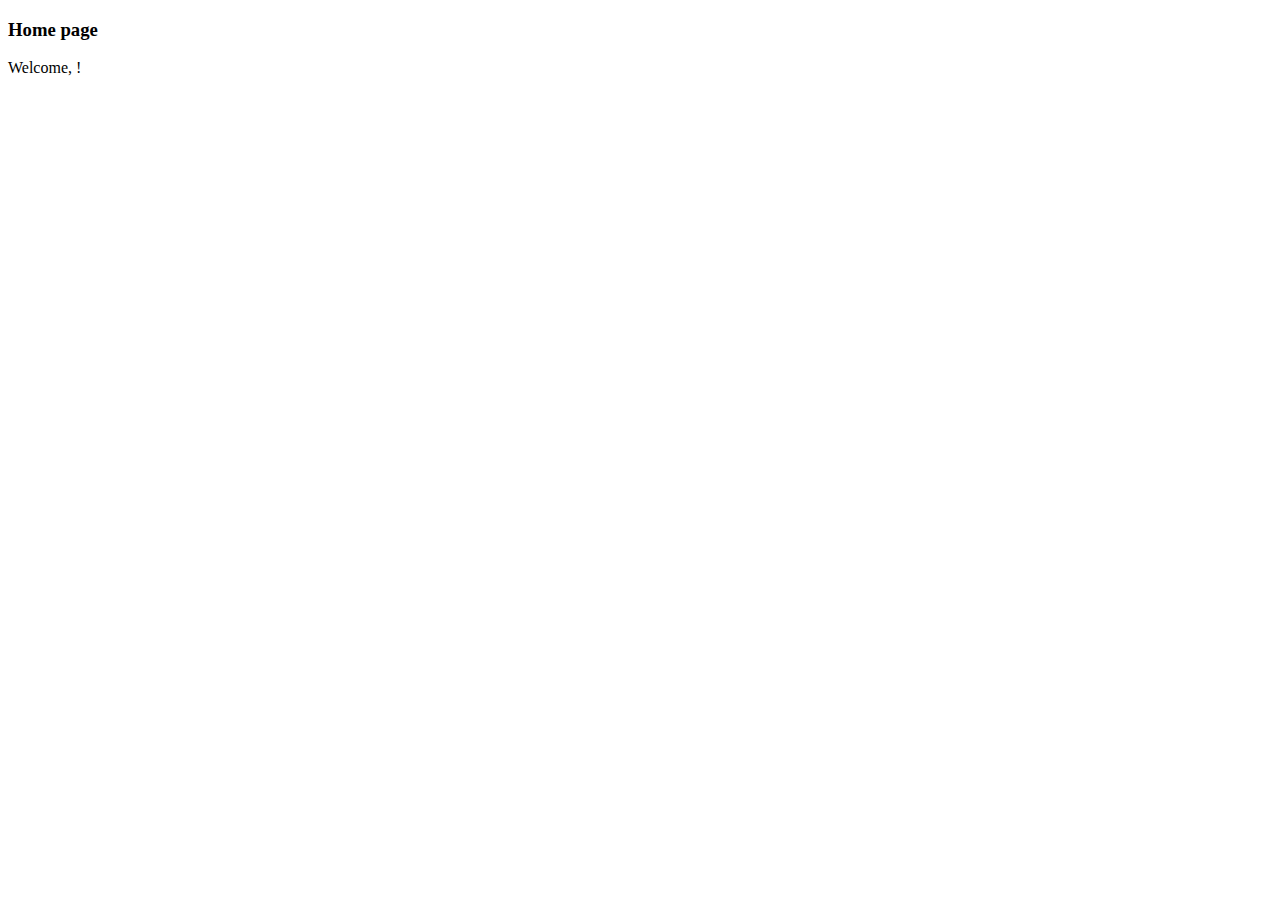
<file: src/main/resources/templates/index.html>
<!DOCTYPE html>
<html xmlns:th="http://www.thymeleaf.org" lang="en">
<head th:replace="layout::head(~{::title},~{},~{})">
    <title>Home page</title>
</head>
<body>
<div th:replace="layout::navbar('home')"></div>
<div class="row container-fluid">
    <div th:replace="layout::menu('user')"></div>
    <main class="col">
        <div th:replace="layout::alerts"></div>
        <h3 th:text="${#request.remoteUser != null} ? 'User page' : 'Home page'">Home page</h3>
        <p>Welcome,
            <em th:text="${#request.remoteUser != null ? #strings.capitalize(#request.remoteUser) : 'Anonymous'}"></em>!
        </p>
    </main>
</div>
</body>
</html>
</file>
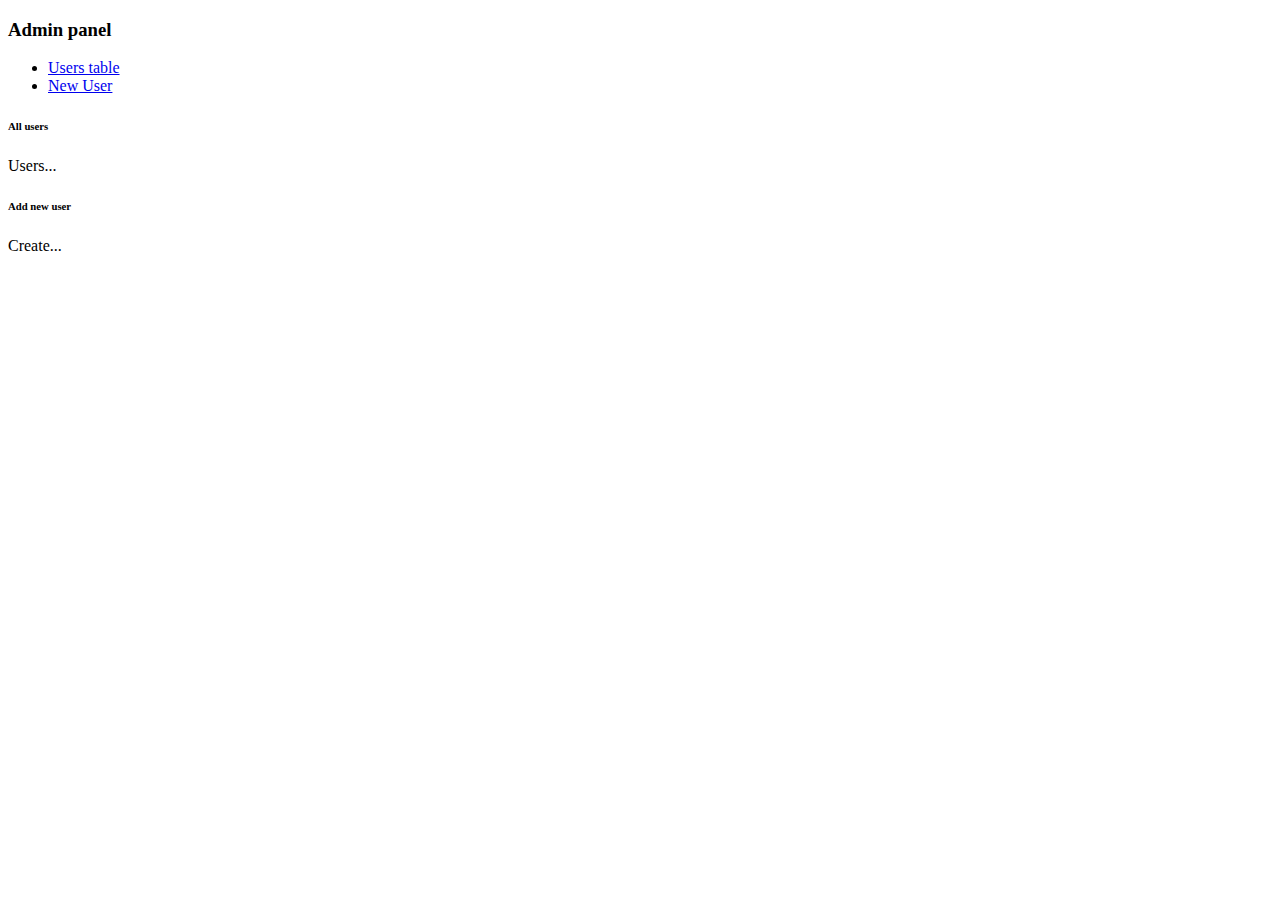
<file: src/main/resources/templates/admin.html>
<!DOCTYPE html>
<html lang="en" xmlns:th="http://www.thymeleaf.org">
<head th:replace="layout::head(~{::title},~{},~{::script})">
    <title>Admin page</title>
    <script th:src="@{/js/api/users.js}"></script>
</head>
<body>
<div th:replace="layout::navbar('admin')"></div>
<div class="row container-fluid">
    <div th:replace="layout::menu('admin')"></div>
    <main class="col">
        <div th:replace="layout::alerts"></div>
        <h3>Admin panel</h3>
        <div id="alert"></div>
        <ul class="nav nav-tabs" id="admin-tab" role="tablist">
            <li class="nav-item">
                <a aria-controls="users" aria-selected="true" class="nav-link active" data-toggle="tab" href="#users"
                   id="users-tab" role="tab">Users table</a>
            </li>
            <li class="nav-item">
                <a aria-controls="create" aria-selected="false" class="nav-link" data-toggle="tab" href="#create"
                   id="create-tab" role="tab">New User</a>
            </li>
        </ul>
        <div class="tab-content" id="admin-tab-content">
            <div aria-labelledby="users-tab" class="tab-pane border-left border-right border-bottom fade show active"
                 id="users" role="tabpanel">
                <h6 class="border-left border-right">All users</h6>
                <div id="users-content" th:replace="api/users::users">Users...</div>
            </div>
            <div aria-labelledby="create-tab" class="tab-pane border-left border-right border-bottom fade" id="create"
                 role="tabpanel">
                <h6 class="border-bottom">Add new user</h6>
                <div id="create-content" th:replace="api/user::user-form-full('create')">Create...</div>
            </div>
        </div>
    </main>
</div>
</body>
</html>
</file>
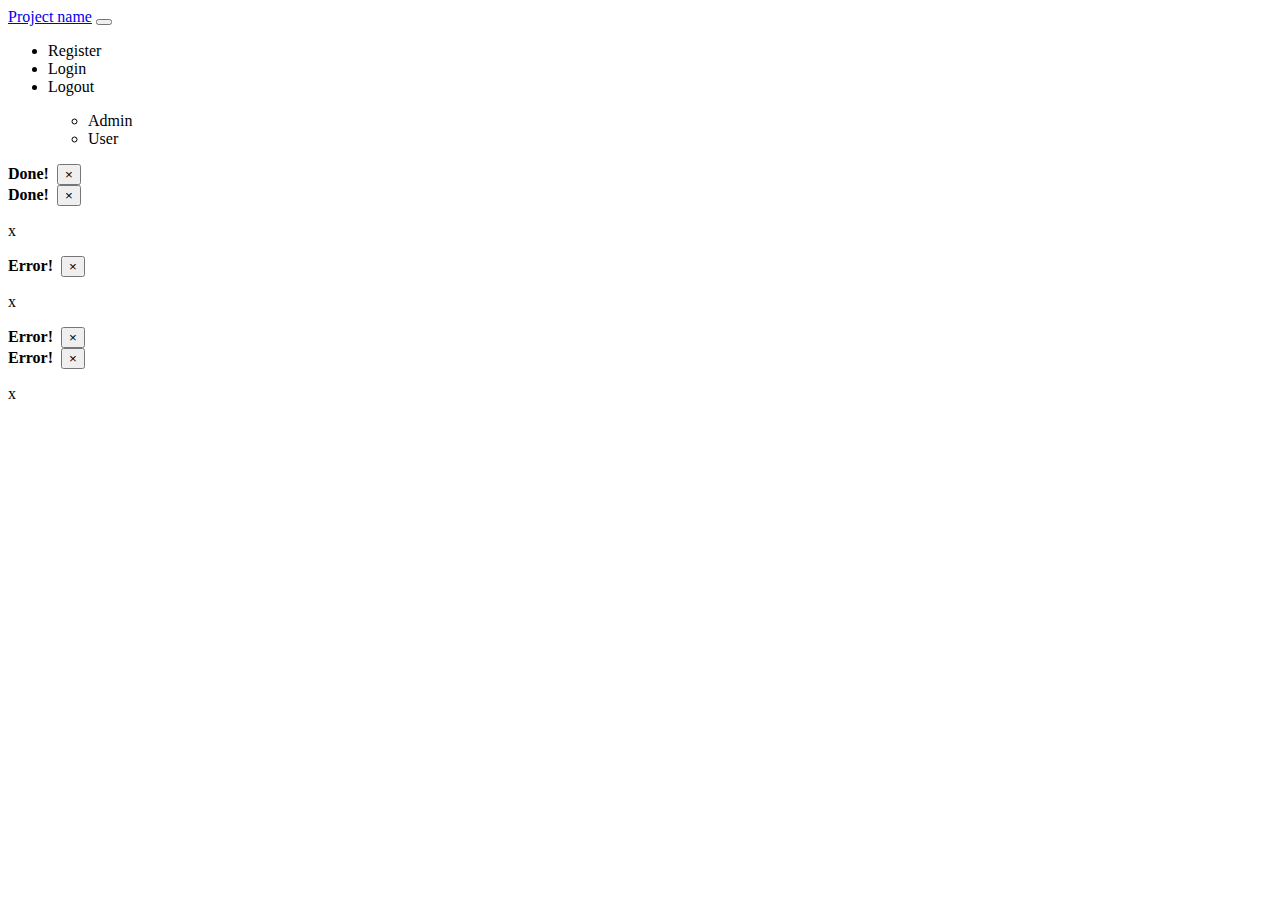
<file: src/main/resources/templates/layout.html>
<!DOCTYPE html>
<html lang="en" xmlns:th="http://www.thymeleaf.org">

<head th:fragment="head(title,links,scripts)">
    <title th:replace="${title}">Some page</title>
    <meta charset="UTF-8"/>
    <meta content="width=device-width, initial-scale=1.0" name="viewport"/>
    <link crossorigin="anonymous" integrity="sha384-ggOyR0iXCbMQv3Xipma34MD+dH/1fQ784/j6cY/iJTQUOhcWr7x9JvoRxT2MZw1T"
          rel="stylesheet" th:href="@{//stackpath.bootstrapcdn.com/bootstrap/4.3.1/css/bootstrap.min.css}">
    <link rel="stylesheet" th:href="@{/css/style.css}" type="text/css"/>
    <th:block th:replace="${links}"/>
    <script th:src="@{//ajax.googleapis.com/ajax/libs/jquery/3.4.1/jquery.min.js}"></script>
    <!--    <script crossorigin="anonymous" integrity="sha384-q8i/X+965DzO0rT7abK41JStQIAqVgRVzpbzo5smXKp4YfRvH+8abtTE1Pi6jizo"-->
    <!--            th:src="@{//code.jquery.com/jquery-3.3.1.slim.min.js}"></script>-->
    <!--    <script crossorigin="anonymous" integrity="sha384-UO2eT0CpHqdSJQ6hJty5KVphtPhzWj9WO1clHTMGa3JDZwrnQq4sF86dIHNDz0W1"-->
    <!--            th:src="@{//cdnjs.cloudflare.com/ajax/libs/popper.js/1.14.7/umd/popper.min.js}"></script>-->
    <script crossorigin="anonymous" integrity="sha384-JjSmVgyd0p3pXB1rRibZUAYoIIy6OrQ6VrjIEaFf/nJGzIxFDsf4x0xIM+B07jRM"
            th:src="@{//stackpath.bootstrapcdn.com/bootstrap/4.3.1/js/bootstrap.min.js}"></script>
    <th:block th:replace="${scripts}"/>
</head>

<div th:fragment="navbar(active)">
    <nav class="navbar navbar-expand-sm navbar-dark bg-dark fixed-top">
        <a class="navbar-brand" href="#" th:href="@{/}">Project name</a>
        <button aria-controls="navbar" aria-expanded="false" aria-label="Toggle navigation" class="navbar-toggler"
                data-target="#navbar" data-toggle="collapse" type="button">
            <span class="navbar-toggler-icon"></span>
        </button>
        <div class="collapse navbar-collapse" id="navbar">
            <!--            <ul class="navbar-nav mr-auto">-->
            <!--                <li class="nav-item"  th:classappend="${active == 'home' ? 'active' : _}">-->
            <!--                    <a class="nav-link" th:href="@{/}">Home</a>-->
            <!--                </li>-->
            <!--                <li class="nav-item" th:classappend="${active == 'admin' ? 'active' : _}">-->
            <!--                    <a class="nav-link" th:href="@{/admin}">Admin</a>-->
            <!--                </li>-->
            <!--            </ul>-->
            <ul class="navbar-nav ml-auto">
                <li class="nav-item" th:classappend="${active == 'user'} ? 'active'"
                    th:unless="${#request.remoteUser}">
                    <a class="nav-link" th:href="@{/auth/sign-up}">Register</a>
                </li>
                <li class="nav-item" th:classappend="${active == 'sign-in'} ? 'active'"
                    th:unless="${#request.remoteUser}">
                    <a class="nav-link" th:href="@{/auth/sign-in}">Login</a>
                </li>
                <!--                <li class="nav-item" th:classappend="${active == 'user' ? 'active' : _}" th:if="${#request.remoteUser}">-->
                <!--                    <a class="nav-link" th:href="@{/user}" th:text="${#strings.capitalize(#request.remoteUser)}"></a>-->
                <!--                </li>-->
                <li class="nav-item" th:if="${#request.remoteUser}"><a class="nav-link" th:href="@{/auth/sign-out}">Logout</a>
                </li>
            </ul>
        </div>
    </nav>
</div>

<menu class="col-2" th:fragment="menu(active)" th:if="${#request.remoteUser != null}">
    <ul class="nav nav-pills flex-column">
        <li class="nav-item" th:if="${session.current_user != null && session.current_user.isAdmin()}">
            <a class="nav-link" th:classappend="${active == 'admin'} ? 'active'" th:href="@{/admin}">Admin</a>
        </li>
        <li class="nav-item" th:if="${session.current_user != null && session.current_user.isUser()}">
            <a class="nav-link" th:classappend="${active == 'user'} ? 'active'" th:href="@{/user}">User</a>
        </li>
    </ul>
</menu>

<div class="container text-center" th:fragment="alerts">
    <!--/*@thymesVar id="message" type="String"*/-->
    <div class="alert alert-success alert-dismissible fade show" role="alert" th:if="${message}">
        <strong class="alert-heading">Done!</strong>&nbsp;<span th:text="${message}"></span>
        <button aria-label="Close" class="close" data-dismiss="alert" type="button">
            <span aria-hidden="true">&times;</span>
        </button>
    </div>
    <div class="alert alert-success alert-dismissible fade show" role="alert"
         th:if="${session != null} and ${session.message != null} and not ${param.error}">
        <strong class="alert-heading">Done!</strong>&nbsp;<span th:text="${session.message}"></span>
        <button aria-label="Close" class="close" data-dismiss="alert" type="button">
            <span aria-hidden="true">&times;</span>
        </button>
        <p th:if="${#session.removeAttribute('message')}">x</p>
    </div>
    <div class="alert alert-danger alert-dismissible fade show" role="alert"
         th:if="${session != null} and ${session.message != null} and ${param.error}">
        <strong class="alert-heading">Error!</strong>&nbsp;<span th:text="${session.message}"></span>
        <button aria-label="Close" class="close" data-dismiss="alert" type="button">
            <span aria-hidden="true">&times;</span>
        </button>
        <p th:if="${#session.removeAttribute('message')}">x</p>
    </div>
    <!--/*@thymesVar id="error" type="String"*/-->
    <div class="alert alert-danger alert-dismissible fade show" role="alert" th:if="${error}">
        <strong class="alert-heading">Error!</strong>&nbsp;<span th:text="${error}"></span>
        <button aria-label="Close" class="close" data-dismiss="alert" type="button">
            <span aria-hidden="true">&times;</span>
        </button>
    </div>
    <div class="alert alert-danger alert-dismissible fade show" role="alert"
         th:if="${session != null} and ${session.error != null}">
        <strong class="alert-heading">Error!</strong>&nbsp;<span th:text="${session.error}"></span>
        <button aria-label="Close" class="close" data-dismiss="alert" type="button">
            <span aria-hidden="true">&times;</span>
        </button>
        <p th:if="${#session.removeAttribute('error')}">x</p>
    </div>
</div>

</html>
</file>
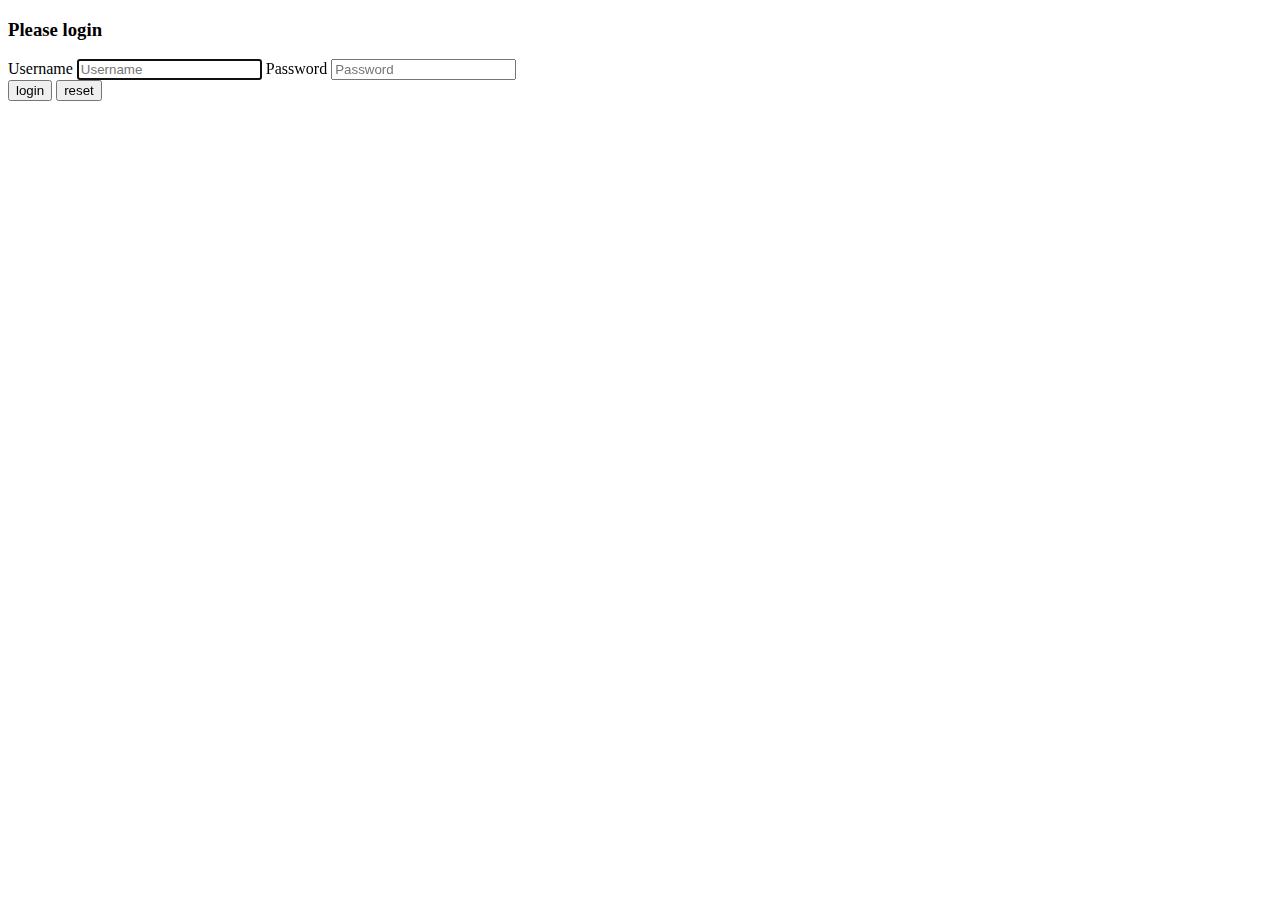
<file: src/main/resources/templates/sign-in.html>
<!DOCTYPE html>
<html lang="en" xmlns:th="http://www.thymeleaf.org">
<head th:replace="layout::head(~{::title},~{},~{})">
    <title>Sign-in page</title>
</head>
<body>
<div th:replace="layout::navbar('sign-in')"></div>
<div th:replace="layout::alerts"></div>
<main class="container">
    <div class="row justify-content-center">
        <form class="form-signin text-center" th:action="@{/auth/sign-in}" th:method="post">
            <h3 class="h3 mb-3 font-weight-normal">Please login</h3>
            <label class="sr-only" for="username">Username</label>
            <input autofocus class="form-control" id="username" name="username" placeholder="Username" required
                   type="text">
            <label class="sr-only" for="password">Password</label>
            <input class="form-control" id="password" name="password" placeholder="Password" required type="password">
            <!--            <div class="checkbox mb-3">-->
            <!--                <label>-->
            <!--                    <input type="checkbox" value="remember-me"> Remember me-->
            <!--                </label>-->
            <!--            </div>-->
            <div class="row buttons justify-content-center">
                <button class="btn btn-md btn-outline-primary" type="submit">login</button>
                <button class="btn btn-md btn-outline-secondary" type="reset">reset</button>
            </div>
        </form>
    </div>
</main>
</body>
</html>
</file>
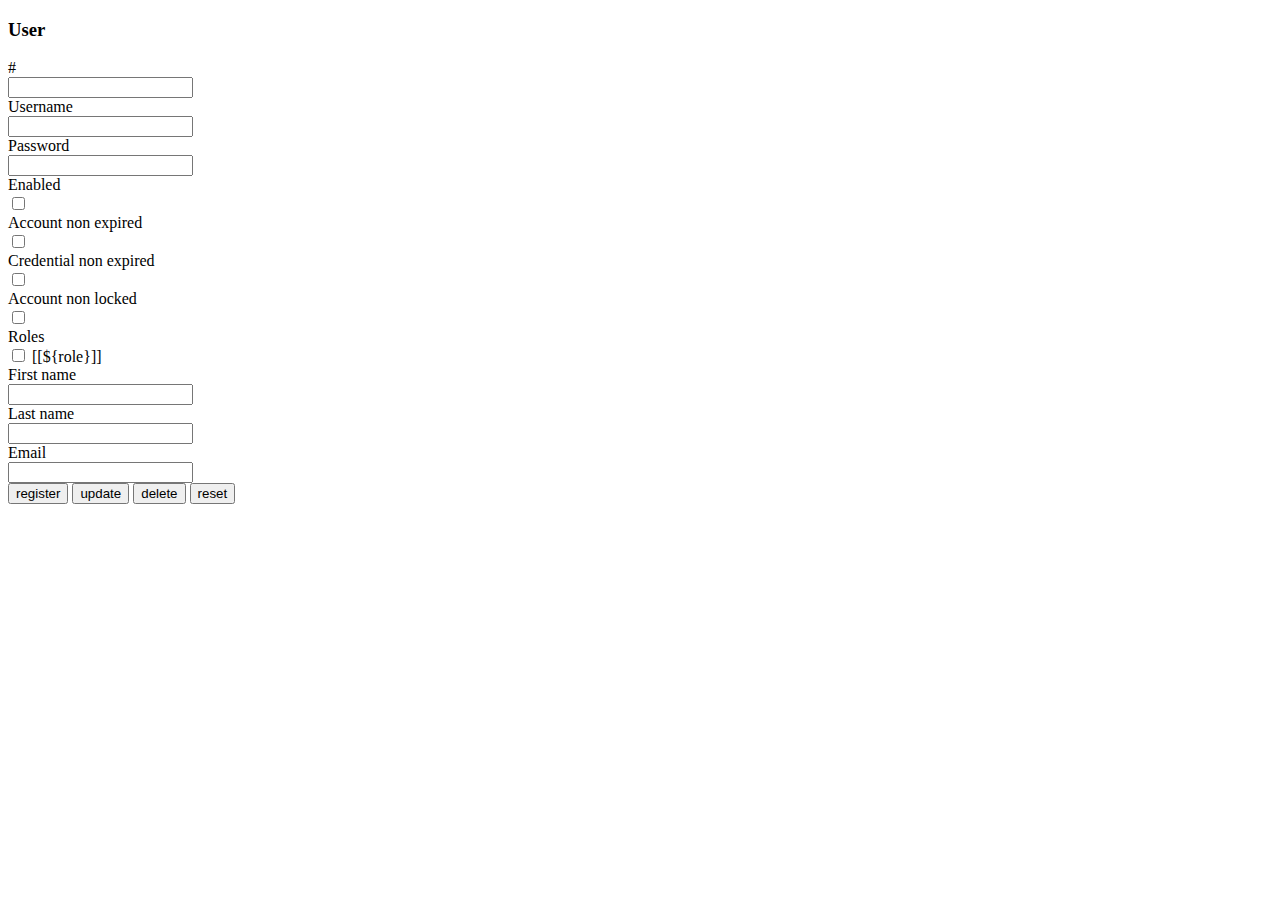
<file: src/main/resources/templates/user.html>
<!DOCTYPE html>
<html xmlns:th="http://www.thymeleaf.org" lang="en">
<head th:replace="layout::head(~{::title},~{},~{})">
    <title>User page</title>
</head>
<body>
<div th:replace="layout::navbar('user')"></div>
<div class="row container-fluid">
    <div th:replace="layout::menu('user')"></div>
    <main class="col">
        <div th:replace="layout::alerts"></div>
        <h3 class="text-center"
            th:text="${user.id != null ? 'Edit user ' + #strings.capitalize(user.username) : 'User register'}">User</h3>
        <div class="row justify-content-center" th:fragment="user-form-full">
            <div class="col-12 col-sm-10 col-md-9 col-lg-8 col-xl-6">
                <th:block th:fragment="user-form"
                          th:with="is_admin=${session.current_user != null && session.current_user.isAdmin()}">
                    <th:block th:with="url=${is_admin} ? '/admin' : '/user'">
                        <form action="#" th:action="@{${url+'/#'}}" th:method="post" th:object="${user}">
                            <div class="form-group user-form-group form-row" th:if="*{id}">
                                <label class="col-5 col-form-label" th:for="id"
                                       th:text="${#strings.capitalize('__#{user.id}__')}">#</label>
                                <div class="col">
                                    <input class="form-control" th:field="*{id}" th:readonly="*{id != null}"/>
                                </div>
                            </div>
                            <div class="form-group user-form-group form-row">
                                <label class="col-5 col-form-label" th:for="username"
                                       th:text="${#strings.capitalize('__#{user.username}__')}">Username</label>
                                <div class="col">
                                    <input class="form-control" th:field="*{username}"
                                           th:readonly="*{id != null}"/>
                                </div>
                            </div>
                            <div class="form-group user-form-group form-row">
                                <label class="col-5 col-form-label" th:for="password"
                                       th:text="${#strings.capitalize('__#{user.password}__')}">Password</label>
                                <div class="col">
                                    <input class="form-control" th:field="*{password}"/>
                                </div>
                            </div>
                            <th:block th:if="${is_admin}">
                                <div class="form-group user-form-group form-row">
                                    <label class="col-5 col-form-label" th:for="enabled"
                                           th:text="${#strings.capitalize('__#{user.enabled}__')}">Enabled</label>
                                    <div class="col form-check form-check-inline">
                                        <input class="form-check-input" th:field="*{enabled}" type="checkbox"/>
                                    </div>
                                </div>
                                <div class="form-group user-form-group form-row">
                                    <label class="col-5 col-form-label" th:for="accountNonExpired"
                                           th:text="${#strings.capitalize('__#{user.account_non_expired}__')}">Account
                                        non
                                        expired</label>
                                    <div class="col form-check form-check-inline">
                                        <input class="form-check-input" th:field="*{accountNonExpired}"
                                               type="checkbox"/>
                                    </div>
                                </div>
                                <div class="form-group user-form-group form-row">
                                    <label class="col-5 col-form-label" th:for="credentialsNonExpired"
                                           th:text="${#strings.capitalize('__#{user.credential_non_expired}__')}">Credential
                                        non
                                        expired</label>
                                    <div class="col form-check form-check-inline">
                                        <input class="form-check-input" th:field="*{credentialsNonExpired}"
                                               type="checkbox"/>
                                    </div>
                                </div>
                                <div class="form-group user-form-group form-row">
                                    <label class="col-5 col-form-label" th:for="accountNonLocked"
                                           th:text="${#strings.capitalize('__#{user.account_non_locked}__')}">Account
                                        non
                                        locked</label>
                                    <div class="col form-check form-check-inline">
                                        <input class="form-check-input" th:field="*{accountNonLocked}" type="checkbox"/>
                                    </div>
                                </div>
                                <div class="form-group user-form-group form-row">
                                    <label class="col-5 col-form-label" th:for="roles"
                                           th:text="${#strings.capitalize('__#{user.roles}__')}">Roles</label>
                                    <div class="col form-check-inline">
                                        <div class="form-check form-check-inline" th:each="role,status : ${roleList}">
                                            <label class="form-check-label">
                                                <input class="form-check-input" th:field="*{roles}" th:value="${role}"
                                                       type="checkbox"/>
                                                [[${role}]]
                                            </label>
                                        </div>
                                    </div>
                                </div>
                            </th:block>
                            <div class="form-group user-form-group form-row">
                                <label class="col-5 col-form-label" th:for="firstName"
                                       th:text="${#strings.capitalize('__#{user.first_name}__')}">First name</label>
                                <div class="col">
                                    <input class="form-control" th:field="*{firstName}"/>
                                </div>
                            </div>
                            <div class="form-group user-form-group form-row">
                                <label class="col-5 col-form-label" th:for="lastName"
                                       th:text="${#strings.capitalize('__#{user.last_name}__')}">Last name</label>
                                <div class="col">
                                    <input class="form-control" th:field="*{lastName}"/>
                                </div>
                            </div>
                            <div class="form-group user-form-group form-row">
                                <label class="col-5 col-form-label" th:for="email"
                                       th:text="${#strings.capitalize('__#{user.email}__')}">Email</label>
                                <div class="col">
                                    <input class="form-control" th:field="*{email}"/>
                                </div>
                            </div>
                            <!--/* buttons */-->
                            <div class="row buttons justify-content-center">
                                <button class="btn btn-md btn-outline-primary"
                                        th:formaction="@{${is_admin} ? '/admin/create' : '/auth/sign-up'}"
                                        th:text="${is_admin} ? 'create' : 'register'"
                                        th:type="submit" th:unless="*{id}">register
                                </button>
                                <button class="btn btn-md btn-outline-primary" th:formaction="@{${url+'/update'}}"
                                        th:if="*{id}"
                                        th:type="submit">update
                                </button>
                                <button class="btn btn-md btn-outline-danger" th:formaction="@{${url+'/delete'}}"
                                        th:if="*{id}"
                                        th:type="submit">delete
                                </button>
                                <button class="btn btn-md btn-outline-secondary" th:type="reset">reset</button>
                            </div>
                        </form>
                    </th:block>
                </th:block>
            </div>
        </div>
    </main>
</div>
</body>
</html>
</file>
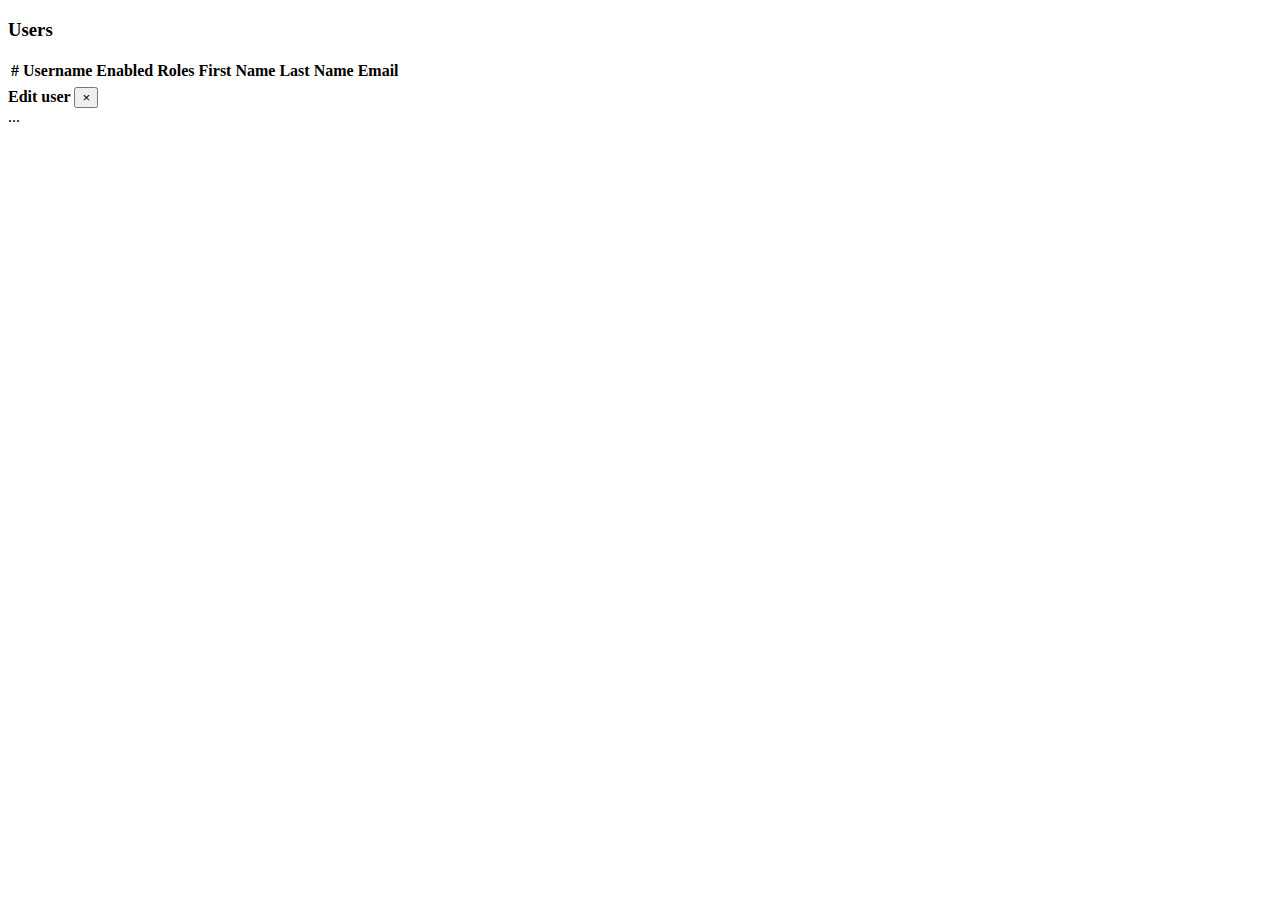
<file: src/main/resources/templates/users.html>
<!DOCTYPE html>
<html xmlns:th="http://www.thymeleaf.org" lang="en">
<head th:replace="layout::head(~{::title},~{},~{::script})">
    <title>Users page</title>
    <script th:src="@{/js/user.js}"></script>
</head>
<body>
<div th:replace="layout::navbar('users')"></div>
<div th:replace="layout::alerts"></div>
<main class="container-fluid">
    <div class="row justify-content-center">
        <div class="col-lg">
            <h3 class="text-center">Users</h3>
            <div class=" table-responsive" th:fragment="users">
                <table class="table table-sm table-hover users-table">
                    <thead>
                    <tr>
                        <th scope="col">#</th>
                        <th scope="col" th:utext="${#strings.capitalize('__#{user.username}__')}">Username</th>
                        <th scope="col" th:utext="${#strings.capitalize('__#{user.enabled}__')}">Enabled</th>
                        <th scope="col" th:utext="${#strings.capitalize('__#{user.roles}__')}">Roles</th>
                        <th scope="col" th:utext="${#strings.capitalize('__#{user.first_name}__')}">First Name</th>
                        <th scope="col" th:utext="${#strings.capitalize('__#{user.last_name}__')}">Last Name</th>
                        <th scope="col" th:utext="${#strings.capitalize('__#{user.email}__')}">Email</th>
                    </tr>
                    </thead>
                    <tbody>
                    <th:block th:each="user : ${users}" th:object="${user}">
                        <tr th:class="user" th:id="*{id}">
                            <th scope="row" th:text="*{id}"></th>
                            <td th:text="*{username}"></td>
                            <td th:text="*{enabled}"></td>
                            <td th:text="*{#strings.listJoin(roles, ',')}"></td>
                            <td th:text="*{firstName}"></td>
                            <td th:text="*{lastName}"></td>
                            <td th:text="*{email}"></td>
                        </tr>
                    </th:block>
                    </tbody>
                </table>
                <!-- Modal -->
                <div aria-hidden="true" aria-labelledby="modal-label" class="modal fade" id="user-modal" role="dialog"
                     tabindex="-1">
                    <div class="modal-dialog modal-dialog-centered modal-lg" role="document">
                        <div class="modal-content">
                            <div class="modal-header">
                                <strong class="modal-title" id="user-modal-title">Edit user </strong>
                                <button aria-label="Close" class="close" data-dismiss="modal" type="button">
                                    <span aria-hidden="true">&times;</span>
                                </button>
                            </div>
                            <div class="modal-body" id="user-modal-body">
                                ...
                            </div>
                        </div>
                    </div>
                </div>
            </div>
        </div>
    </div>
</main>
</body>
</html>
</file>
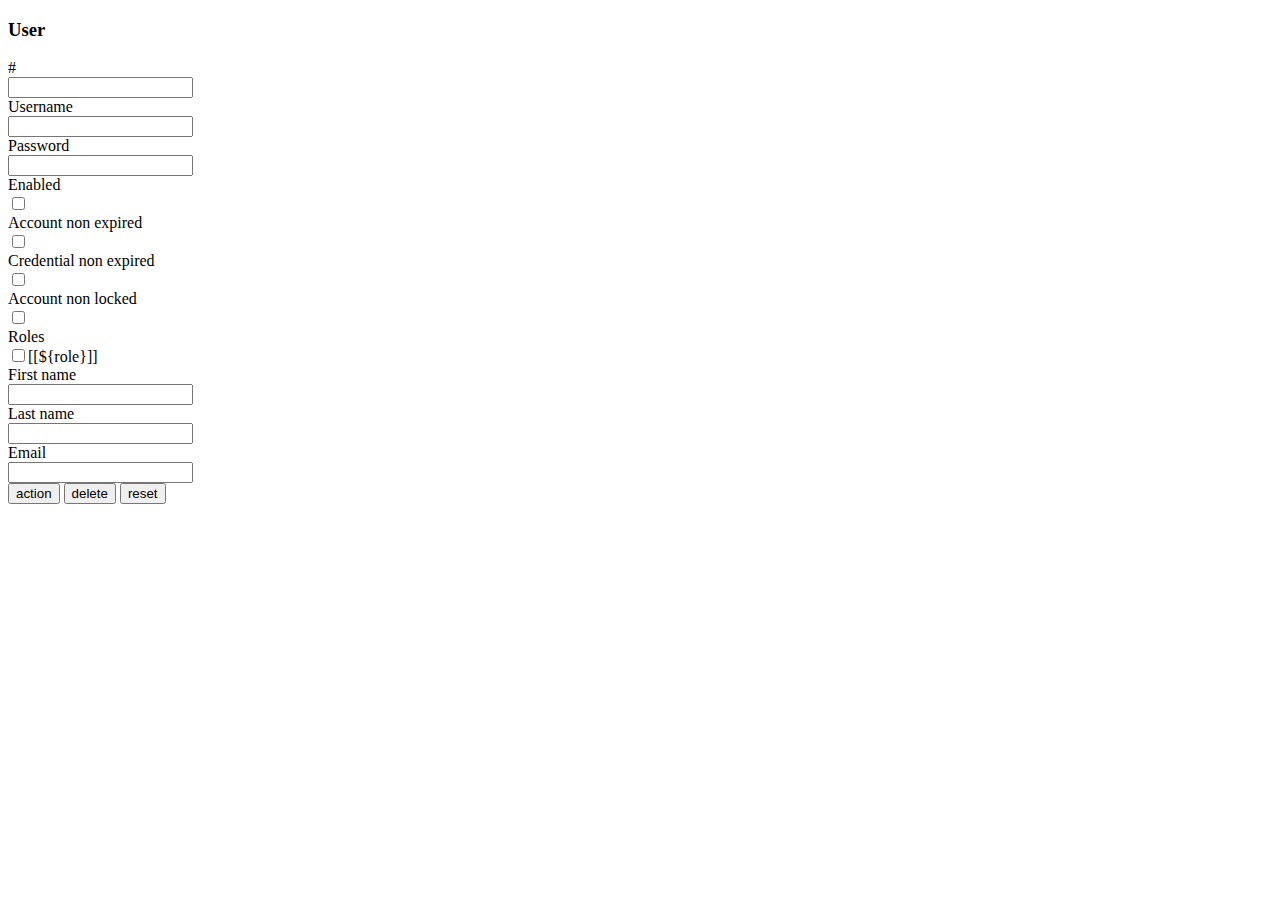
<file: src/main/resources/templates/api/user.html>
<!DOCTYPE html>
<html lang="en" xmlns:th="http://www.thymeleaf.org">
<head th:replace="layout::head(~{::title},~{},~{})">
    <title>User page</title>
</head>
<body>
<div th:replace="layout::navbar('user')"></div>
<div class="row container-fluid">
    <div th:replace="layout::menu('user')"></div>
    <main class="col">
        <div th:replace="layout::alerts"></div>
        <h3 class="text-center">User</h3>
        <div class="row justify-content-center" th:fragment="user-form-full(action)">
            <div class="col-12 col-sm-10 col-md-9 col-lg-8 col-xl-6">
                <th:block th:fragment="user-form(action)"
                          th:with="is_admin=${session.current_user != null && session.current_user.isAdmin()}">
                    <form action="#" id="user-form" th:action="@{#}" th:method="post">
                        <div class="form-group user-form-group form-row" th:if="${action} == 'edit'">
                            <label class="col-5 col-form-label" for="id"
                                   th:text="${#strings.capitalize('__#{user.id}__')}">#</label>
                            <div class="col">
                                <input class="form-control" id="id" readonly/>
                            </div>
                        </div>
                        <div class="form-group user-form-group form-row">
                            <label class="col-5 col-form-label" for="username"
                                   th:text="${#strings.capitalize('__#{user.username}__')}">Username</label>
                            <div class="col">
                                <input class="form-control" id="username" th:readonly="${action} == 'edit'"/>
                            </div>
                        </div>
                        <div class="form-group user-form-group form-row">
                            <label class="col-5 col-form-label" for="password"
                                   th:text="${#strings.capitalize('__#{user.password}__')}">Password</label>
                            <div class="col">
                                <input class="form-control" id="password"/>
                            </div>
                        </div>
                        <th:block th:if="${is_admin}">
                            <div class="form-group user-form-group form-row">
                                <label class="col-5 col-form-label" for="enabled"
                                       th:text="${#strings.capitalize('__#{user.enabled}__')}">Enabled</label>
                                <div class="col form-check form-check-inline">
                                    <input class="form-check-input" id="enabled" type="checkbox"/>
                                </div>
                            </div>
                            <div class="form-group user-form-group form-row">
                                <label class="col-5 col-form-label" for="accountNonExpired"
                                       th:text="${#strings.capitalize('__#{user.account_non_expired}__')}">Account
                                    non expired</label>
                                <div class="col form-check form-check-inline">
                                    <input class="form-check-input" id="accountNonExpired" type="checkbox"/>
                                </div>
                            </div>
                            <div class="form-group user-form-group form-row">
                                <label class="col-5 col-form-label" for="credentialsNonExpired"
                                       th:text="${#strings.capitalize('__#{user.credential_non_expired}__')}">Credential
                                    non expired</label>
                                <div class="col form-check form-check-inline">
                                    <input class="form-check-input" id="credentialsNonExpired" type="checkbox"/>
                                </div>
                            </div>
                            <div class="form-group user-form-group form-row">
                                <label class="col-5 col-form-label" for="accountNonLocked"
                                       th:text="${#strings.capitalize('__#{user.account_non_locked}__')}">Account
                                    non locked</label>
                                <div class="col form-check form-check-inline">
                                    <input class="form-check-input" id="accountNonLocked" type="checkbox"/>
                                </div>
                            </div>
                            <div class="form-group user-form-group form-row">
                                <label class="col-5 col-form-label" for="roles"
                                       th:text="${#strings.capitalize('__#{user.roles}__')}">Roles</label>
                                <div class="col form-check-inline" id="roles">
                                    <div class="form-check form-check-inline"
                                         th:each="role,status : ${@roleService.findAll()}">
                                        <label class="form-check-label">
                                            <input class="form-check-input" th:id="${role.id}" th:value="${role}"
                                                   type="checkbox"/>[[${role}]]
                                        </label>
                                    </div>
                                </div>
                            </div>
                        </th:block>
                        <div class="form-group user-form-group form-row">
                            <label class="col-5 col-form-label" for="firstName"
                                   th:text="${#strings.capitalize('__#{user.first_name}__')}">First name</label>
                            <div class="col">
                                <input class="form-control" id="firstName"/>
                            </div>
                        </div>
                        <div class="form-group user-form-group form-row">
                            <label class="col-5 col-form-label" th:for="lastName"
                                   th:text="${#strings.capitalize('__#{user.last_name}__')}">Last name</label>
                            <div class="col">
                                <input class="form-control" id="lastName"/>
                            </div>
                        </div>
                        <div class="form-group user-form-group form-row">
                            <label class="col-5 col-form-label" for="email"
                                   th:text="${#strings.capitalize('__#{user.email}__')}">Email</label>
                            <div class="col">
                                <input class="form-control" id="email" onclick="return false"/>
                            </div>
                        </div>
                        <!--/* buttons */-->
                        <div class="row buttons justify-content-center">
                            <button class="btn btn-md btn-outline-primary"
                                    th:id="${action == 'edit'} ? 'update-button' : 'create-button'"
                                    th:text="${action == 'edit'} ? 'update' : (${action} ?: 'create')"
                                    type="button">action
                            </button>
                            <button class="btn btn-md btn-outline-danger" id="delete-button" th:if="${action == 'edit'}"
                                    th:type="button">delete
                            </button>
                            <button class="btn btn-md btn-outline-secondary" th:type="reset">reset</button>
                        </div>
                    </form>
                </th:block>
            </div>
        </div>
    </main>
</div>
</body>
</html>
</file>
